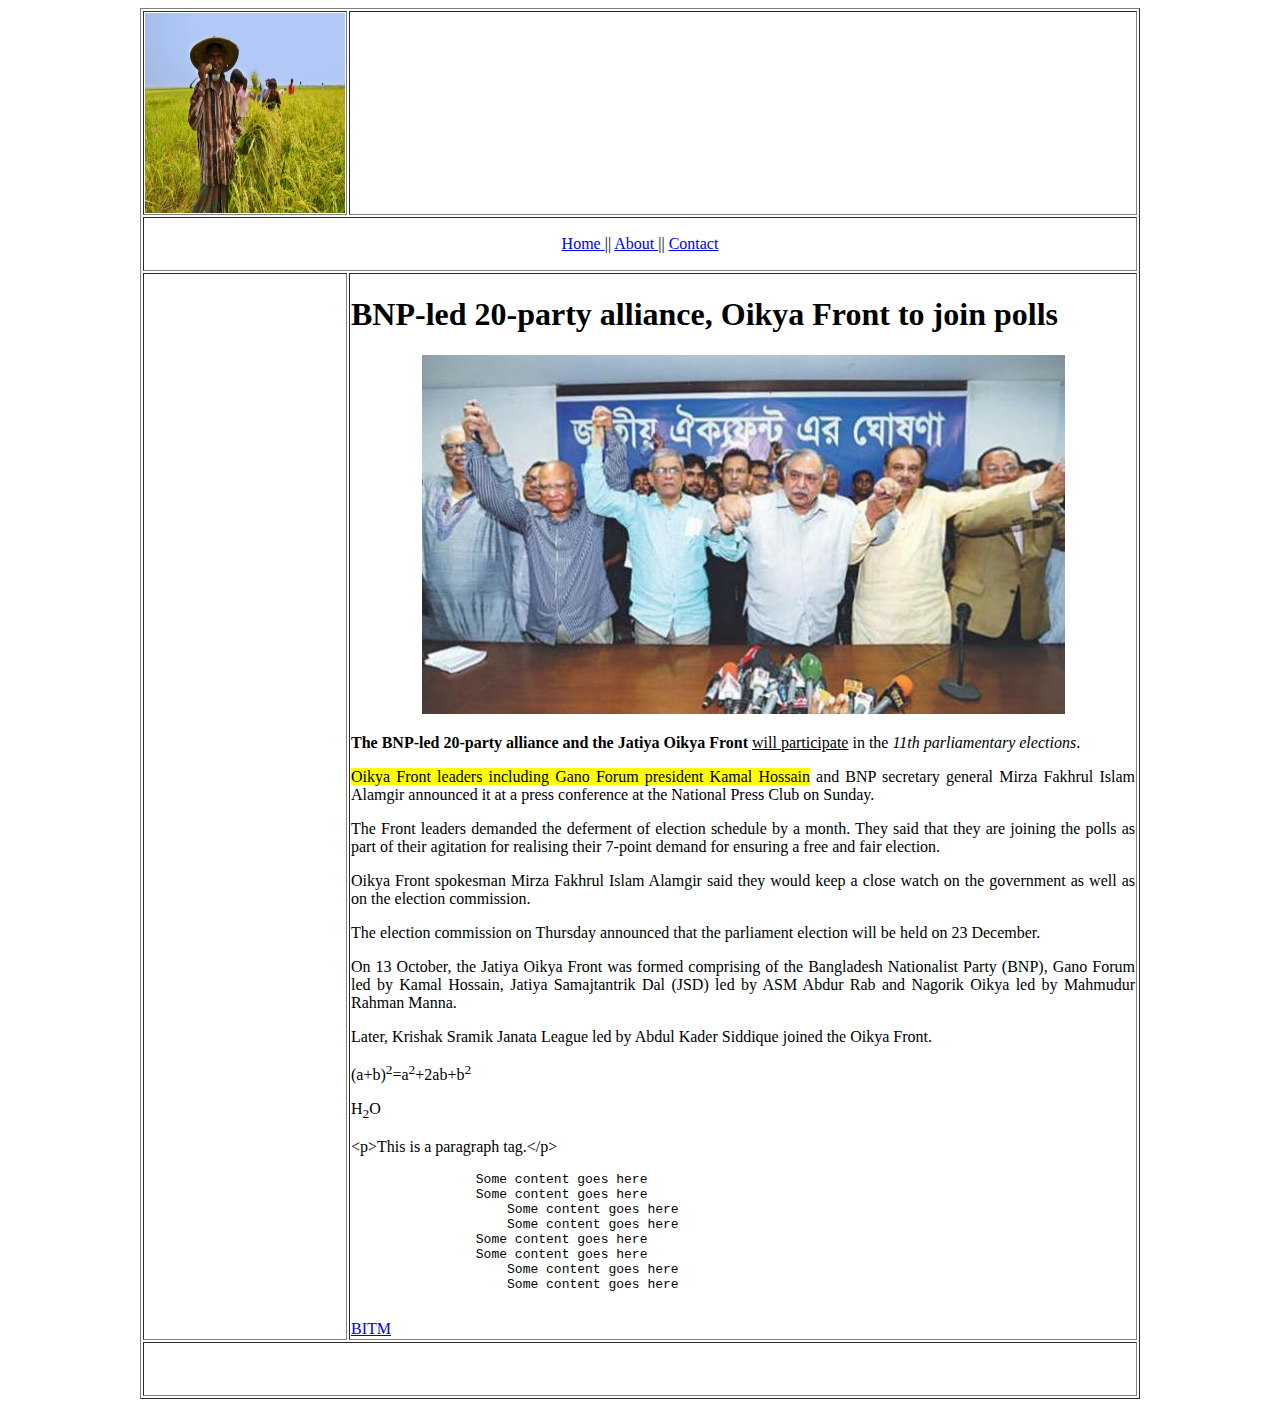
<file: index.html>
<!DOCTYPE html>
<html lang="en">
<head>
    <meta charset="UTF-8">
    <title>Home</title>
</head>
<body>
<table border="1" align="center" width="1000">
    <tr>
        <td height="200" width="200">
            <img src="images/Farmer_of_Bangladesh.jpg" height="200" width="200" align="center" alt=""/>
        </td>
        <td>
        </td>
    </tr>
    <tr>
        <td height="50" colspan="2" align="center">
            <a href="index.html"> Home </a>||
            <a href="about.html"> About </a>||
            <a href="contact.html"> Contact </a>
        </td>
    </tr>
    <tr>
        <td height="600"></td>
        <td valign="top">
            <h1>BNP-led 20-party alliance, Oikya Front to join polls</h1>
            <p align="center"><img src="images/the_Jatiya_Oikya_Front.jpg" height="359" width="643"/></p>
            <p align="justify"><strong>The BNP-led 20-party alliance and the Jatiya Oikya Front</strong> <ins>will participate</ins> in the <em>11th parliamentary elections</em>.</p>
            <p align="justify"><mark>Oikya Front leaders including Gano Forum president Kamal Hossain</mark> and BNP secretary general Mirza Fakhrul Islam Alamgir announced it at a press conference at the National Press Club on Sunday.</p>
            <p align="justify">The Front leaders demanded the deferment of election schedule by a month. They said that they are joining the polls as part of their agitation for realising their 7-point demand for ensuring a free and fair election.</p>
            <p align="justify">Oikya Front spokesman Mirza Fakhrul Islam Alamgir said they would keep a close watch on the government as well as on the election commission.</p>
            <p align="justify">The election commission on Thursday announced that the parliament election will be held on 23 December.</p>
            <p align="justify">On 13 October, the Jatiya Oikya Front was formed comprising of the Bangladesh Nationalist Party (BNP), Gano Forum led by Kamal Hossain, Jatiya Samajtantrik Dal (JSD) led by ASM Abdur Rab and Nagorik Oikya led by Mahmudur Rahman Manna.</p>
            <p align="justify">Later, Krishak Sramik Janata League led by Abdul Kader Siddique joined the Oikya Front.</p>
            <p>(a+b)<sup>2</sup>=a<sup>2</sup>+2ab+b<sup>2</sup></p>
            <p>H<sub>2</sub>O</p>
            <p>&lt;p&gt;This is a paragraph tag.&lt;/p&gt;</p>
            <pre>
                Some content goes here
                Some content goes here
                    Some content goes here
                    Some content goes here
                Some content goes here
                Some content goes here
                    Some content goes here
                    Some content goes here
            </pre>

            <a href="http://www.bitm.org.bd">BITM</a>

        </td>
    </tr>
    <tr>
        <td height="50" colspan="2"></td>
    </tr>
</table>
</body>
</html>
</file>
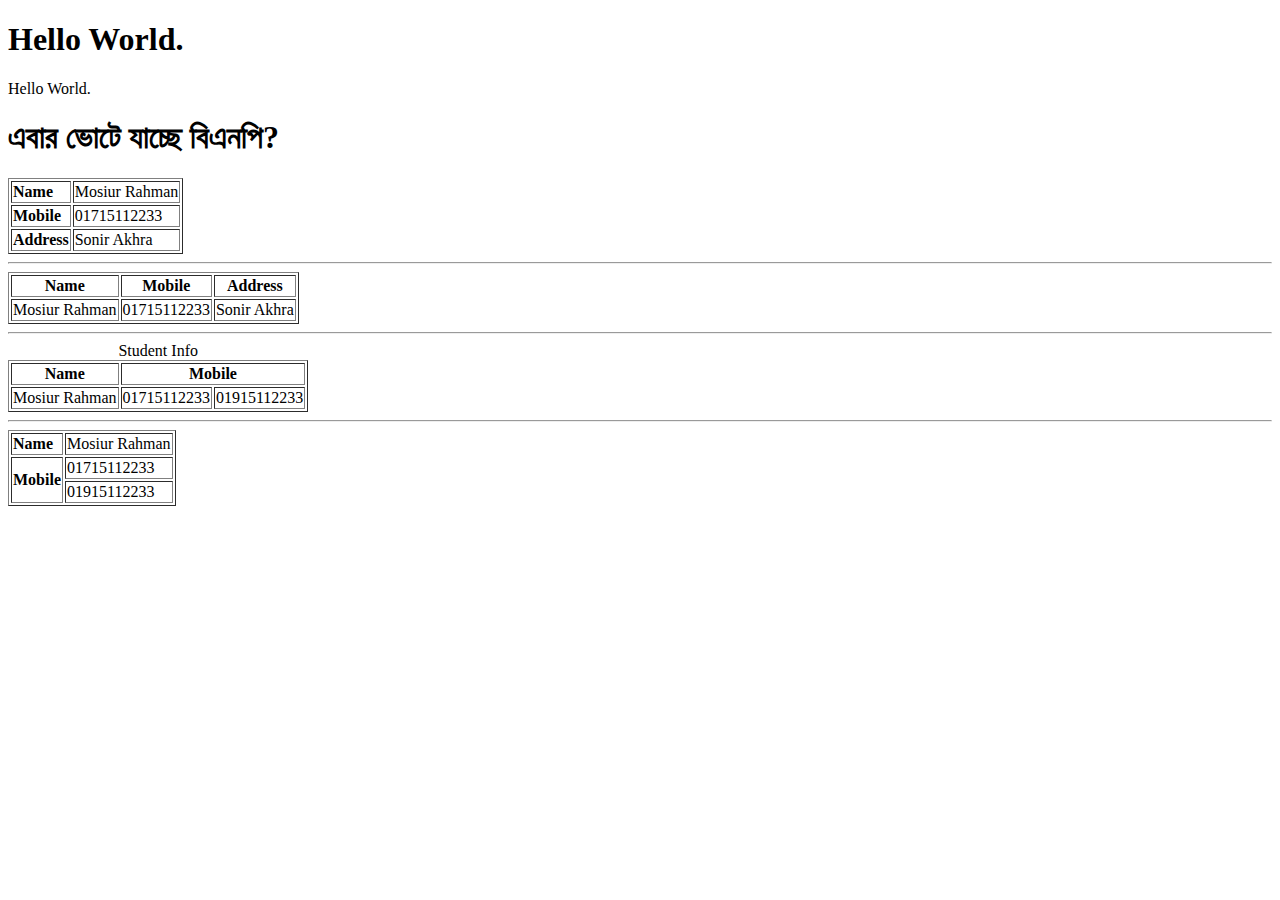
<file: day-2/index.html>
<!DOCTYPE html>

<html lang="en">
    <head>
        <meta charset="UTF-8">
        <title>Home</title>
    </head>
    <body>
        <h1>Hello World.</h1>
        <p1>Hello World.</p1>
        <h1>এবার ভোটে যাচ্ছে বিএনপি?</h1>
        <table border="1">
            <tr>
                <th align="left">Name</th>
                <td>Mosiur Rahman</td>
            </tr>
            <tr>
                <th align="left">Mobile</th>
                <td>01715112233</td>
            </tr>
            <tr>
                <th align="left">Address</th>
                <td>Sonir Akhra</td>
            </tr>
        </table>
        <hr/>
        <table border="1">
            <tr>
                <th>Name</th>
                <th>Mobile</th>
                <th>Address</th>
            </tr>
            <tr>
                <td>Mosiur Rahman</td>
                <td>01715112233</td>
                <td>Sonir Akhra</td>
            </tr>
        </table>
        <hr/>
    <table border="1">
        <caption>Student Info</caption>
        <tr>
            <th>Name</th>
            <th colspan="2">Mobile</th>
        </tr>
        <tr>
            <td>Mosiur Rahman</td>
            <td>01715112233</td>
            <td>01915112233</td>
        </tr>
    </table>
    <hr/>
    <table border="1">
        <tr>
            <th align="left">Name</th>
            <td>Mosiur Rahman</td>
        </tr>
        <tr>
            <th align="left" rowspan="2">Mobile</th>
            <td>01715112233</td>
        </tr>
        <tr>
            <td>01915112233</td>
        </tr>
    </table>
    </body>
</html>
</file>
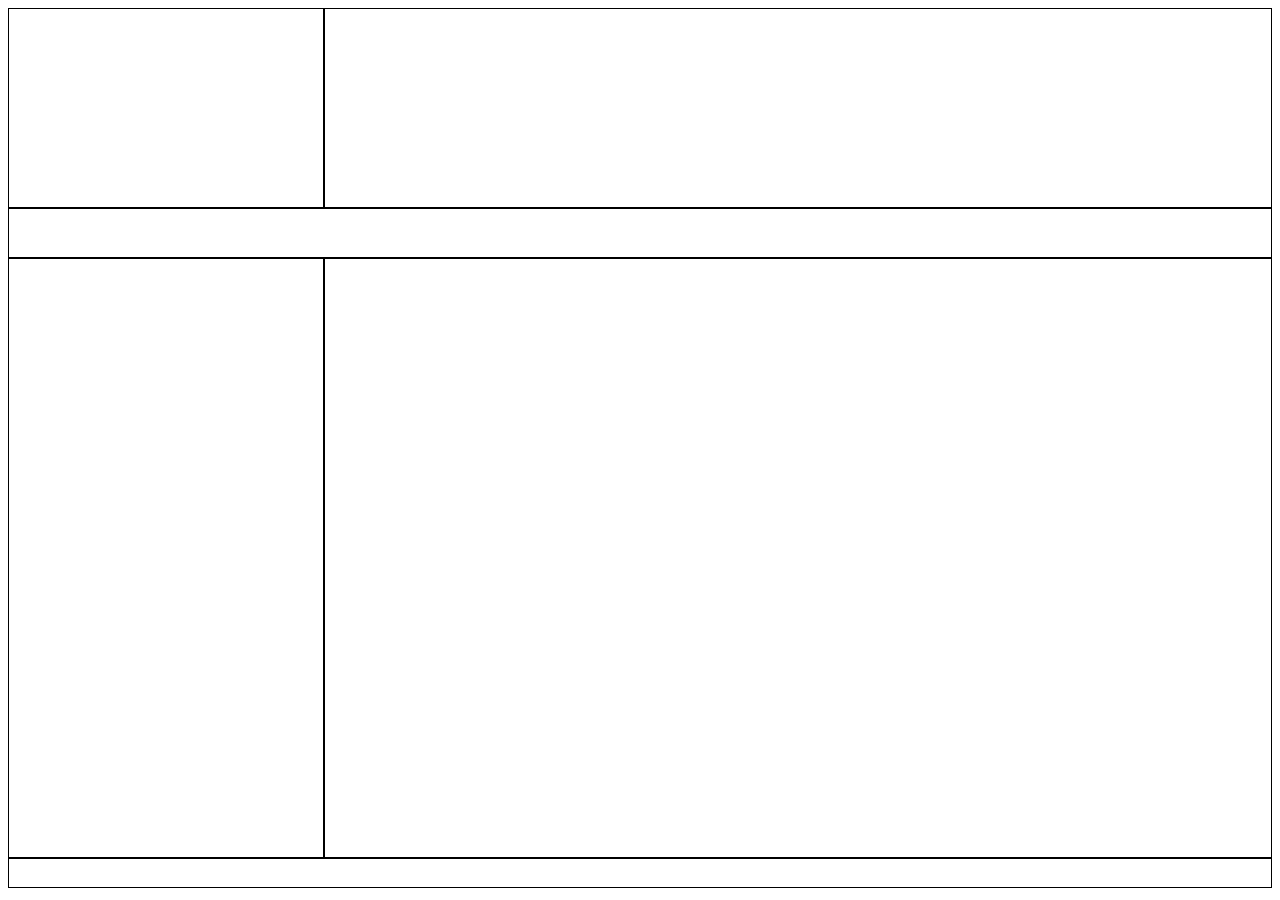
<file: day-4/index.html>
<!DOCTYPE html>
<html lang="en">
    <head>
        <meta charset="UTF-8">
        <title>Home</title>
        <link rel="stylesheet" href="style.css"/>
        <!--<style>-->
            <!--.demo{-->
                <!--font-size: 50px;-->
                <!--color: red;-->
            <!--}-->
        <!--</style>-->
    </head>
    <body>
        <!--<span class="demo">Some content</span>-->
        <!--<span class="demo">Some content</span>-->
        <!--<span style="font-size: 50px; color: blue;">Some content</span>-->
        <!--<div class="box-one">-->
            <!--Some content-->
        <!--</div>-->
        <!--<div class="box-two"></div>-->
        <!--<div class="box-three"></div>-->

        <div class="col-3 header-height"></div>
        <div class="col-9 header-height"></div>

        <div class="col-12 menu-height"></div>

        <div class="col-3 content-height"></div>
        <div class="col-9 content-height"></div>

        <div class="col-12 footer-height"></div>

    </body>
</html>
</file>
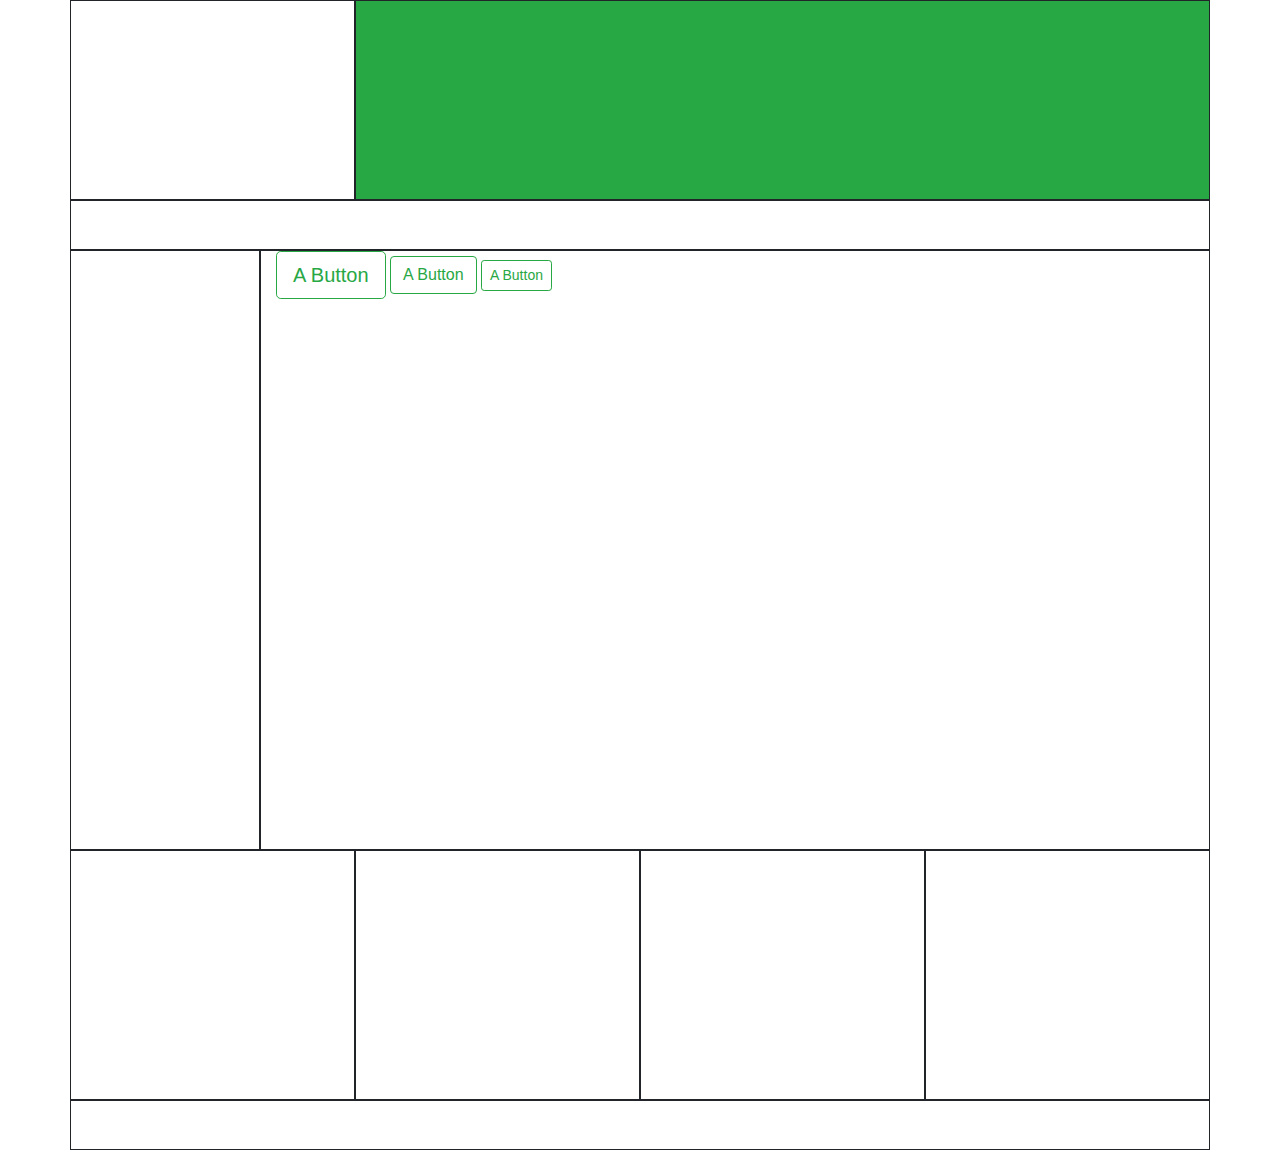
<file: day-6/index.html>
<!DOCTYPE html>
<html lang="en">
    <head>
        <meta charset="UTF-8">
        <title>Home</title>
        <link rel="stylesheet" href="css/bootstrap.css"/>
    </head>
    <body>
        <div class="container">
            <div class="row">
                <div class="col-xl-3 col-lg-3 col-md-3" style="height: 200px; border: 1px solid"></div>
                <div class="col-xl-9 col-lg-9 col-md-9 bg-success" style="height: 200px; border: 1px solid"></div>
            </div>
            <div class="row">
                <div class="col-xl-12" style="height: 50px; border: 1px solid"></div>
            </div>
            <div class="row">
                <div class="col-xl-2 col-lg-2 col-md-3 col-sm-4" style="height: 600px; border: 1px solid"></div>
                <div class="col-xl-10 col-lg-10 col-md-9 col-sm-8" style="height: 600px; border: 1px solid">

                    <!--<h1 class="h1">This is a heading.</h1>-->
                    <!--<h2 class="h2">This is a heading.</h2>-->
                    <!--<h3 class="h3">This is a heading.</h3>-->
                    <!--<h4 class="h4">This is a heading.</h4>-->
                    <!--<h5 class="h5">This is a heading.</h5>-->
                    <!--<h6 class="h6">This is a heading.</h6>-->

                    <!--<p class="text-info text-lowercase">Some content goes here. Some content goes here.</p>-->
                    <!--<p class="text-dark text-uppercase">Some content goes here. Some content goes here.</p>-->
                    <!--<p class="text-primary text-capitalize">Some content goes here. Some content goes here.</p>-->
                    <!--<p class="text-success text-center">Some content goes here. Some content goes here.</p>-->
                    <!--<p class="text-warning text-right">Some content goes here. Some content goes here.</p>-->
                    <!--<p class="text-danger text-left">Some content goes here. Some content goes here.</p>-->
                    <!--<p class="text-secondary">Some content goes here. Some content goes here.</p>-->
                    <!--<p class="text-muted">Some content goes here. Some content goes here.</p>-->

                    <!--<p class="bg-danger">Some content goes here. Some content goes here.</p>-->
                    <!--<p class="bg-success">Some content goes here. Some content goes here.</p>-->
                    <!--<p class="bg-warning">Some content goes here. Some content goes here.</p>-->
                    <!--<p class="bg-secondary">Some content goes here. Some content goes here.</p>-->
                    <!--<p class="bg-primary">Some content goes here. Some content goes here.</p>-->
                    <!--<p class="bg-dark">Some content goes here. Some content goes here.</p>-->
                    <!--<p class="bg-info">Some content goes here. Some content goes here.</p>-->
                    <!--<p class="bg-light">Some content goes here. Some content goes here.</p>-->

                    <!--<blockquote class="blockquote">-->
                        <!--<p>-->
                            <!--Some content goes here about something.-->
                            <!--Some content goes here about something.-->
                            <!--Some content goes here about something.-->
                            <!--Some content goes here about something.-->
                        <!--</p>-->
                        <!--<footer class="blockquote-footer">By Uttam Kumar</footer>-->
                    <!--</blockquote>-->

                    <!--<a href="" class="btn">A Button</a>-->
                    <!--<input type="button" class="btn btn-info" value="A Button">-->
                    <!--<input type="submit" class="btn btn-primary" value="A Button">-->
                    <!--<input type="reset" class="btn btn-success" value="A Button">-->
                    <!--<button type="button" class="btn btn-warning">A Button</button>-->
                    <!--<button type="submit" class="btn btn-dark">A Button</button>-->
                    <!--<button type="reset" class="btn btn-danger">A Button</button>-->
                    <!--<button type="reset" class="btn btn-light">A Button</button>-->
                    <!--<button type="reset" class="btn btn-link">A Button</button>-->

                    <!--<a href="#" class="btn btn-outline-info">A Button</a>-->
                    <!--<button type="reset" class="btn btn-outline-primary">A Button</button>-->
                    <!--<button type="reset" class="btn btn-outline-success">A Button</button>-->
                    <!--<button type="reset" class="btn btn-outline-warning">A Button</button>-->
                    <!--<button type="reset" class="btn btn-outline-dark">A Button</button>-->
                    <!--<button type="reset" class="btn btn-outline-danger">A Button</button>-->
                    <!--<button type="reset" class="btn btn-outline-secondary">A Button</button>-->
                    <!--<button type="reset" class="btn btn-outline-light">A Button</button>-->

                    <button type="reset" class="btn btn-outline-success btn-lg">A Button</button>
                    <button type="reset" class="btn btn-outline-success">A Button</button>
                    <button type="reset" class="btn btn-outline-success btn-sm">A Button</button>

                </div>
            </div>
            <div class="row">
                <div class="col-xl-3 col-lg-3 col-md-6 col-sm-6" style="height: 250px; border: 1px solid"></div>
                <div class="col-xl-3 col-lg-3 col-md-6 col-sm-6" style="height: 250px; border: 1px solid"></div>
                <div class="col-xl-3 col-lg-3 col-md-6 col-sm-6" style="height: 250px; border: 1px solid"></div>
                <div class="col-xl-3 col-lg-3 col-md-6 col-sm-6" style="height: 250px; border: 1px solid"></div>
            </div>
            <div class="row">
                <div class="col-xl-12" style="height: 50px; border: 1px solid"></div>
            </div>
        </div>

        <script src="js/bootstrap.js"></script>
    </body>
</html>
</file>
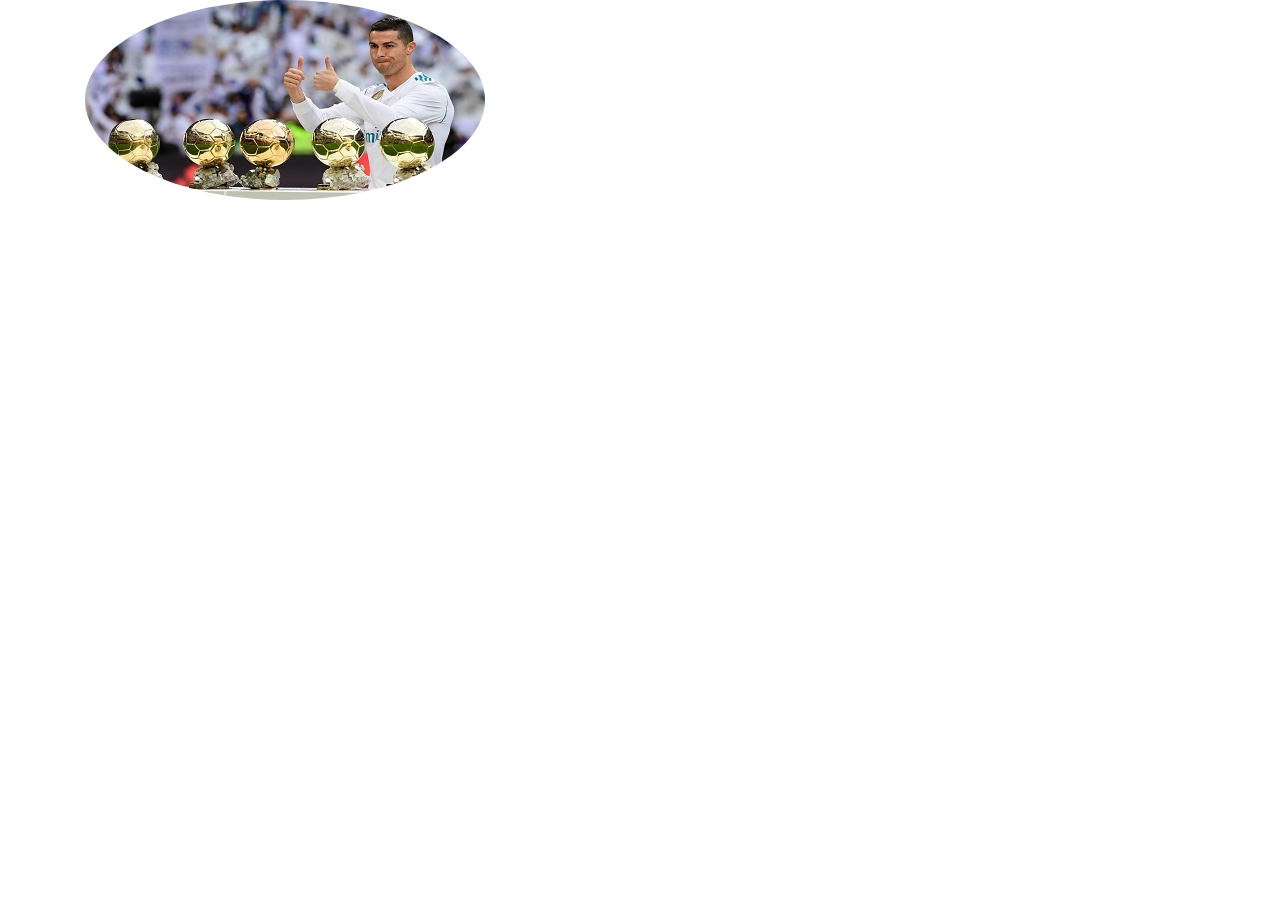
<file: day-7/index.html>
<!DOCTYPE html>
<html lang="en" xmlns="http://www.w3.org/1999/html">
    <head>
        <meta charset="UTF-8">
        <title>Home</title>
        <link rel="stylesheet" href="css/bootstrap.css">
        <link rel="stylesheet" href="css/style.css">
    </head>
    <body>

        <!--<div class="container">-->
            <!--<div class="row">-->
                <!--<div class="col-sm-4">-->
                    <!--<hr/>-->
                    <!--<form action="demo.html" method="post">-->
                        <!--<div class="form-group">-->
                        <!--<label for="firstName">First Name</label>-->
                        <!--<input type="text" value="BASIS" name="first_name" id="firstName" class="form-control">-->
                        <!--</div>-->

                        <!--<div class="form-group">-->
                            <!--<label for="lastName">Last Name</label>-->
                            <!--<input type="text" name="last_name" id="lastName" class="form-control">-->
                        <!--</div>-->

                        <!--<div class="form-group">-->
                            <!--<label>Email Address</label>-->
                            <!--<input type="email" name="email_address" class="form-control">-->
                        <!--</div>-->

                        <!--<div class="form-group">-->
                            <!--<label>Password</label>-->
                            <!--<input type="password" name="password" class="form-control">-->
                        <!--</div>-->

                        <!--<div class="form-group">-->
                            <!--<label>Phone Number</label>-->
                            <!--<input type="number" name="phone_number" class="form-control">-->
                        <!--</div>-->

                        <!--<div class="form-group">-->
                            <!--<label>Date of Birth</label>-->
                            <!--<input type="date" name="date_of_birth" class="form-control">-->
                        <!--</div>-->

                        <!--<div class="form-group">-->
                            <!--<label> <input type="radio" name="gender" value="Male"> Male</label>-->
                            <!--<label> <input type="radio" name="gender" value="Female"> Female</label>-->
                        <!--</div>-->

                        <!--<div class="form-group">-->
                            <!--<label>Address</label>-->
                            <!--<textarea name="address" class="form-control" rows="5"></textarea>-->
                        <!--</div>-->

                        <!--<div class="form-group">-->
                            <!--<label>District Name</label>-->
                            <!--<select name="district_name" class="form-control">-->
                                <!--<option>-&#45;&#45;Select District Name-&#45;&#45;</option>-->
                                <!--<option value="dhaka">Dhaka</option>-->
                                <!--<option value="rajshahi">Rajshahi</option>-->
                                <!--<option value="pabna">Pabna</option>-->
                            <!--</select>-->
                        <!--</div>-->

                        <!--<div class="form-group">-->
                            <!--<label>Image</label>-->
                            <!--<input type="file" name="image" accept="image/*"/>-->
                        <!--</div>-->

                        <!--<div class="form-check">-->
                            <!--<label class="form-check-label">-->
                                <!--<input type="checkbox" name="agree" value="agree" class="form-check-input"/> I agree with all terms & conditions-->
                            <!--</label>-->
                        <!--</div>-->

                        <!--<div class="form-group">-->
                            <!--<input type="submit" name="btn" value="submit" class="btn btn-success btn-block"/>-->
                        <!--</div>-->
                    <!--</form>-->
                <!--</div>-->
                <!--<div class="col-sm-8">-->
                    <!--<hr/>-->

                        <!--<div class="form-group row">-->
                            <!--<label class="col-form-label col-sm-3">First Name</label>-->
                            <!--<div class="col-sm-9">-->
                                <!--<input type="text" name="first_name" class="form-control"/>-->
                            <!--</div>-->
                        <!--</div>-->

                        <!--<div class="form-group row">-->
                            <!--<label class="col-form-label col-sm-3">Last Name</label>-->
                            <!--<div class="col-sm-9">-->
                                <!--<input type="text" name="last_name" class="form-control"/>-->
                            <!--</div>-->
                        <!--</div>-->

                        <!--<div class="form-group row">-->
                            <!--<label class="col-form-label col-sm-3">Email Address</label>-->
                            <!--<div class="col-sm-9">-->
                                <!--<input type="email" name="email_address" class="form-control"/>-->
                            <!--</div>-->
                        <!--</div>-->

                        <!--<div class="form-group row">-->
                            <!--<label class="col-form-label col-sm-3">Password</label>-->
                            <!--<div class="col-sm-9">-->
                                <!--<input type="password" name="password" class="form-control"/>-->
                            <!--</div>-->
                        <!--</div>-->

                        <!--<div class="form-group row">-->
                            <!--<label class="col-form-label col-sm-3">Phone Number</label>-->
                            <!--<div class="col-sm-9">-->
                                <!--<input type="number" name="phone_number" class="form-control"/>-->
                            <!--</div>-->
                        <!--</div>-->

                        <!--<div class="form-group row">-->
                            <!--<label class="col-form-label col-sm-3">Date of Birth</label>-->
                            <!--<div class="col-sm-9">-->
                                <!--<input type="date" name="date_of_birth" class="form-control"/>-->
                            <!--</div>-->
                        <!--</div>-->

                        <!--<div class="form-group row">-->
                            <!--<label class="col-form-label col-sm-3">Gender</label>-->
                            <!--<div class="col-sm-9">-->
                                <!--<label><input type="radio" name="gender" value="male"/>Male</label>-->
                                <!--<label><input type="radio" name="gender" value="female"/>Female</label>-->
                            <!--</div>-->
                        <!--</div>-->

                        <!--<div class="form-group row">-->
                            <!--<label class="col-form-label col-sm-3">Address</label>-->
                            <!--<div class="col-sm-9">-->
                                <!--<textarea name="address" class="form-control"></textarea>-->
                            <!--</div>-->
                        <!--</div>-->

                        <!--<div class="form-group row">-->
                            <!--<label class="col-form-label col-sm-3">District Name</label>-->
                            <!--<div class="col-sm-9">-->
                                <!--<select name="district_name" class="form-control">-->
                                    <!--<option>-&#45;&#45;Select District Name-&#45;&#45;</option>-->
                                    <!--<option value="dhaka">Dhaka</option>-->
                                    <!--<option value="rajshahi">Rajshahi</option>-->
                                    <!--<option value="pabna">Pabna</option>-->
                                <!--</select>-->
                            <!--</div>-->
                        <!--</div>-->

                        <!--<div class="form-group row">-->
                            <!--<label class="col-form-label col-sm-3">Image</label>-->
                            <!--<div class="col-sm-9">-->
                                <!--<input type="file" name="image" accept="image/*"/>-->
                            <!--</div>-->
                        <!--</div>-->

                        <!--<div class="form-group row">-->
                            <!--<label class="col-form-label col-sm-3"></label>-->
                            <!--<div class="col-sm-9">-->
                                <!--<label class="form-check-label">-->
                                    <!--<input type="checkbox" name="agree" class="form-check-input"/> I agree with all terms & conditions.-->
                                <!--</label>-->
                            <!--</div>-->
                        <!--</div>-->

                        <!--<div class="form-group">-->
                            <!--<div class="col-sm-12">-->
                                    <!--<input type="submit" name="btn" class="btn btn-primary btn-block" value="submit"/>-->
                            <!--</div>-->
                        <!--</div>-->

                <!--</div>-->
            <!--</div>-->
        <!--</div>-->

        <!--<div class="container">-->
            <!--<div class="row">-->
                <!--<div class="col-sm-12">-->
                    <!--<table class="table table-bordered table-hover table-responsive">-->
                        <!--<thead class="table-info">-->
                            <!--<tr>-->
                                <!--<th>Full Name</th>-->
                                <!--<th>Email Address</th>-->
                                <!--<th>Phone Number</th>-->
                                <!--<th>Address</th>-->
                                <!--<th>City</th>-->
                                <!--<th>Country</th>-->
                            <!--</tr>-->
                        <!--</thead>-->
                        <!--<tbody>-->
                            <!--<tr>-->
                                <!--<td>Robin Hood Pandey</td>-->
                                <!--<td>pandey@gmail.com</td>-->
                                <!--<td>01715121514</td>-->
                                <!--<td>Sonir Akhra</td>-->
                                <!--<td>Dhaka</td>-->
                                <!--<td>Bangladesh</td>-->
                            <!--</tr>-->
                            <!--<tr>-->
                                <!--<td>Robin Hood Pandey</td>-->
                                <!--<td>pandey@gmail.com</td>-->
                                <!--<td>01715121514</td>-->
                                <!--<td>Sonir Akhra</td>-->
                                <!--<td>Dhaka</td>-->
                                <!--<td>Bangladesh</td>-->
                            <!--</tr>-->
                            <!--<tr>-->
                                <!--<td>Robin Hood Pandey</td>-->
                                <!--<td class="table-primary">pandey@gmail.com</td>-->
                                <!--<td>01715121514</td>-->
                                <!--<td>Sonir Akhra</td>-->
                                <!--<td>Dhaka</td>-->
                                <!--<td>Bangladesh</td>-->
                            <!--</tr>-->
                            <!--<tr>-->
                                <!--<td>Robin Hood Pandey</td>-->
                                <!--<td>pandey@gmail.com</td>-->
                                <!--<td>01715121514</td>-->
                                <!--<td>Sonir Akhra</td>-->
                                <!--<td>Dhaka</td>-->
                                <!--<td>Bangladesh</td>-->
                            <!--</tr>-->
                            <!--<tr>-->
                                <!--<td>Robin Hood Pandey</td>-->
                                <!--<td>pandey@gmail.com</td>-->
                                <!--<td>01715121514</td>-->
                                <!--<td>Sonir Akhra</td>-->
                                <!--<td>Dhaka</td>-->
                                <!--<td>Bangladesh</td>-->
                            <!--</tr>-->
                        <!--</tbody>-->
                    <!--</table>-->
                <!--</div>-->
            <!--</div>-->
        <!--</div>-->

        <div class="container">
            <div class="row">
                <div class="col-sm-12">
                    <img src="images/cristiano_ronaldo.jpg" class="rounded-circle" alt=""/>
                </div>
            </div>
        </div>

        <script src="js/bootstrap.js"></script>
    </body>
</html>
</file>
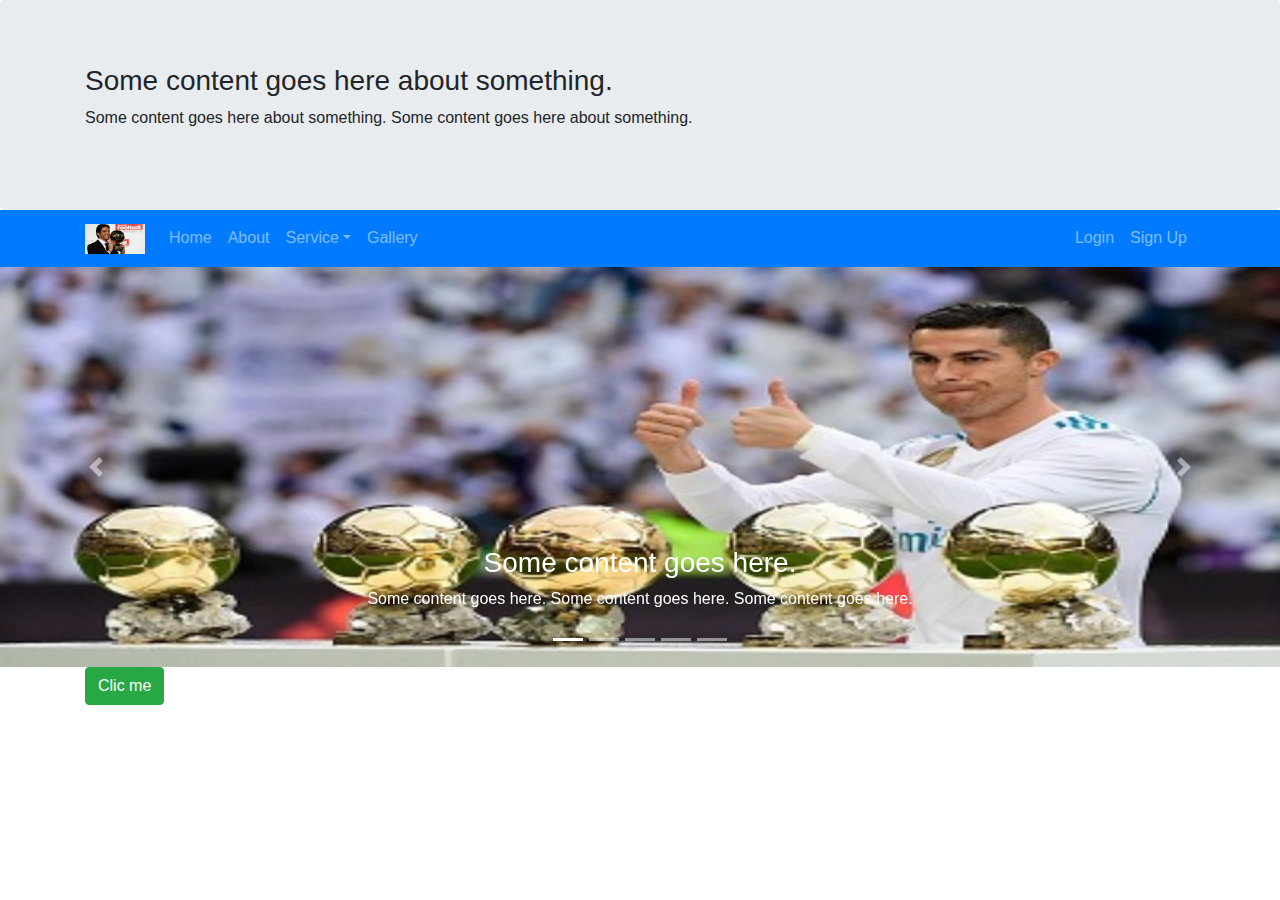
<file: day-8/index.html>
<!DOCTYPE html>
<html lang="en">
    <head>
        <meta charset="UTF-8">
        <title>Home</title>
        <link rel="stylesheet" href="css/bootstrap.css">
        <link rel="stylesheet" href="css/style.css">
    </head>
    <body>
        <div class="jumbotron mb-0">
            <div class="container">
                <h3>Some content goes here about something.</h3>
                <p>Some content goes here about something. Some content goes here about something.</p>
            </div>
        </div>
        <nav class="navbar navbar-expand-sm bg-primary navbar-dark sticky-top">
            <div class="container">
                <a href="" class="navbar-brand">
                    <img src="images/kaka.jpg" alt="" style="height: 30px;"/>
                </a>
                <button type="button" class="navbar-toggler" data-target="#mainMenu" data-toggle="collapse">
                    <span class="navbar-toggler-icon"></span>
                </button>
                <div class="collapse navbar-collapse" id="mainMenu">
                    <ul class="navbar-nav mr-auto">
                        <li><a href="" class="nav-link">Home</a></li>
                        <li><a href="" class="nav-link">About</a></li>
                        <li class="dropdown"><a href="" class="nav-link dropdown-toggle" data-toggle="dropdown">Service</a>
                            <ul class="dropdown-menu bg-primary">
                                <li><a href="" class="nav-link">Service One</a></li>
                                <li><a href="" class="nav-link">Service Two</a></li>
                                <li><a href="" class="nav-link">Service Three</a></li>
                            </ul>
                        </li>
                        <li><a href="" class="nav-link">Gallery</a></li>
                    </ul>
                    <ul class="navbar-nav">
                        <li><a href="" class="nav-link">Login</a></li>
                        <li><a href="" class="nav-link">Sign Up</a></li>
                    </ul>
                </div>
            </div>
        </nav>
        <div id="mainSlider" class="carousel slide" data-ride="carousel" data-interval="1000">
            <ol class="carousel-indicators">
                <li data-target="#mainSlider" data-slide-to="0" class="active"></li>
                <li data-target="#mainSlider" data-slide-to="1"></li>
                <li data-target="#mainSlider" data-slide-to="2"></li>
                <li data-target="#mainSlider" data-slide-to="3"></li>
                <li data-target="#mainSlider" data-slide-to="4"></li>
            </ol>
            <div class="carousel-inner">
                <div class="carousel-item active">
                    <img src="images/cristiano_ronaldo.jpg" class="w-100" height="400" alt=""/>
                    <div class="carousel-caption">
                        <h3>Some content goes here.</h3>
                        <p>Some content goes here. Some content goes here. Some content goes here.</p>
                    </div>
                </div>
                <div class="carousel-item">
                    <img src="images/kaka.jpg" class="w-100" height="400" alt=""/>
                    <div class="carousel-caption">
                        <h3>Some content goes here.</h3>
                        <p>Some content goes here. Some content goes here. Some content goes here.</p>
                    </div>
                </div>
                <div class="carousel-item">
                    <img src="images/messi.jpg" class="w-100" height="400" alt=""/>
                    <div class="carousel-caption">
                        <h3>Some content goes here.</h3>
                        <p>Some content goes here. Some content goes here. Some content goes here.</p>
                    </div>
                </div>
                <div class="carousel-item">
                    <img src="images/ronaldinho.jpg" class="w-100" height="400" alt=""/>
                    <div class="carousel-caption">
                        <h3>Some content goes here.</h3>
                        <p>Some content goes here. Some content goes here. Some content goes here.</p>
                    </div>
                </div>
                <div class="carousel-item">
                    <img src="images/ronaldo.jpg" class="w-100" height="400" alt=""/>
                    <div class="carousel-caption">
                        <h3>Some content goes here.</h3>
                        <p>Some content goes here. Some content goes here. Some content goes here.</p>
                    </div>
                </div>
            </div>
            <a href="#mainSlider" class="carousel-control-prev" data-slide="prev">
                <span class="carousel-control-prev-icon"></span>
            </a>
            <a href="#mainSlider" class="carousel-control-next" data-slide="next">
                <span class="carousel-control-next-icon"></span>
            </a>
        </div>
        <div class="container">
            <div class="row">
                <div class="col-sm-12">
                    <button type="button" data-toggle="modal" data-target="#modal" class="btn btn-success">Clic me</button>
                    <div class="modal fade" id="modal">
                        <div class="modal-dialog">
                            <div class="modal-content">
                                <div class="modal-header">
                                    <h3>Modal Header</h3>
                                    <button type="button" class="close" data-dismiss="modal">&cross;</button>
                                </div>
                                <div class="modal-body">
                                    <h2>Modal Body</h2>
                                </div>
                                <div class="modal-footer">
                                    <h4>Modal Footer</h4>
                                </div>
                            </div>
                        </div>
                    </div>
                </div>
            </div>
        </div>

        <script src="js/jquery-3.3.1.js"></script>
        <script src="js/popper.min.js"></script>
        <script src="js/bootstrap.js"></script>
    </body>
</html>
</file>
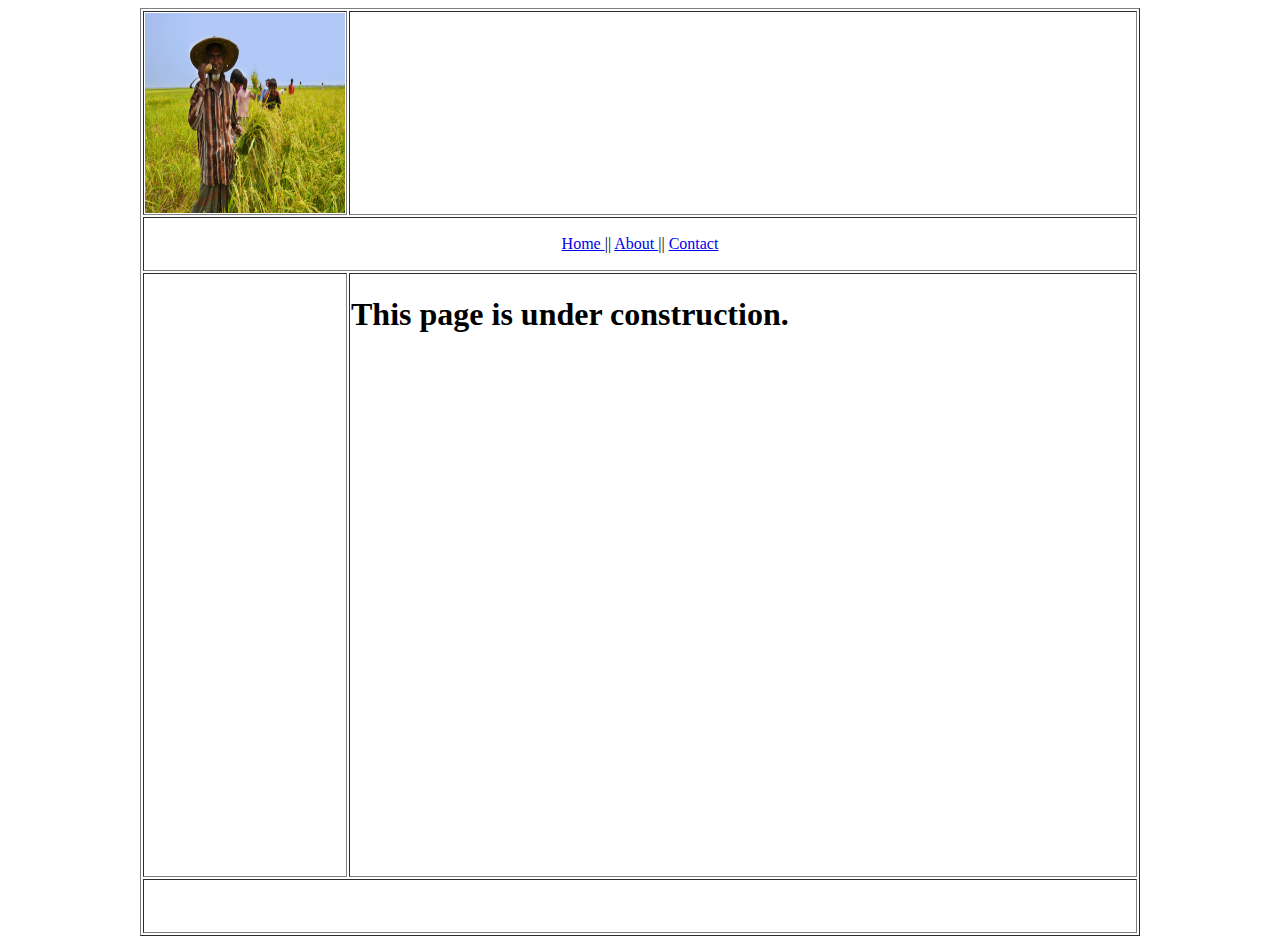
<file: about.html>
<!DOCTYPE html>
<html lang="en">
<head>
    <meta charset="UTF-8">
    <title>About</title>
</head>
<body>
<table border="1" align="center" width="1000">
    <tr>
        <td height="200" width="200">
            <img src="images/Farmer_of_Bangladesh.jpg" height="200" width="200" align="center" alt=""/>
        </td>
        <td>
        </td>
    </tr>
    <tr>
        <td height="50" colspan="2" align="center">
            <a href="index.html"> Home </a>||
            <a href="about.html"> About </a>||
            <a href="contact.html"> Contact </a>
        </td>
    </tr>
    <tr>
        <td height="600"></td>
        <td valign="top">
            <h1>This page is under construction.</h1>
        </td>
    </tr>
    <tr>
        <td height="50" colspan="2"></td>
    </tr>
</table>
</body>
</html>
</file>
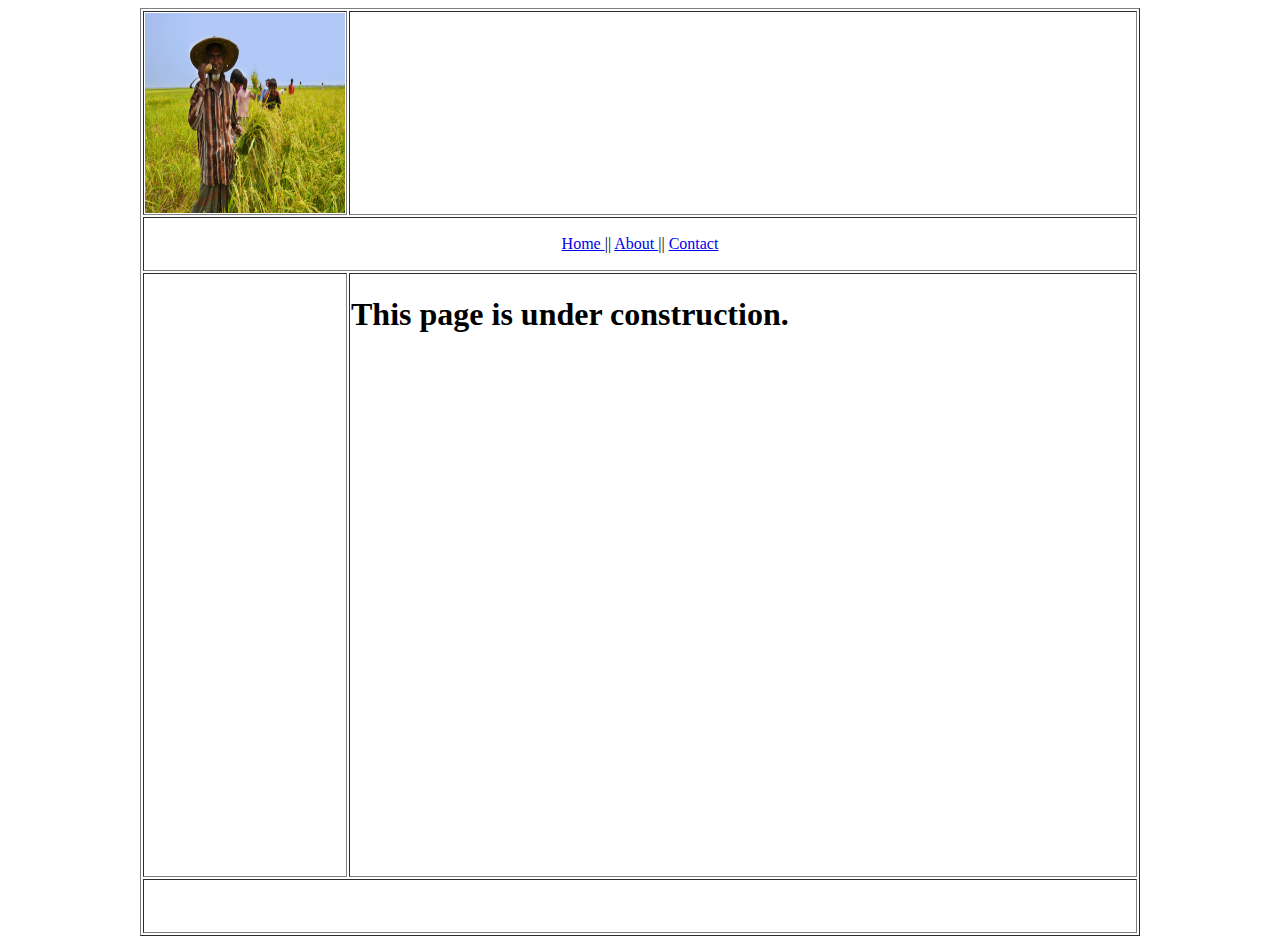
<file: contact.html>
<!DOCTYPE html>
<html lang="en">
<head>
    <meta charset="UTF-8">
    <title>Contact</title>
</head>
<body>
<table border="1" align="center" width="1000">
    <tr>
        <td height="200" width="200">
            <img src="images/Farmer_of_Bangladesh.jpg" height="200" width="200" align="center" alt=""/>
        </td>
        <td>
        </td>
    </tr>
    <tr>
        <td height="50" colspan="2" align="center">
            <a href="index.html"> Home </a>||
            <a href="about.html"> About </a>||
            <a href="contact.html"> Contact </a>
        </td>
    </tr>
    <tr>
        <td height="600"></td>
        <td valign="top">
            <h1>This page is under construction.</h1>
        </td>
    </tr>
    <tr>
        <td height="50" colspan="2"></td>
    </tr>
</table>
</body>
</html>
</file>
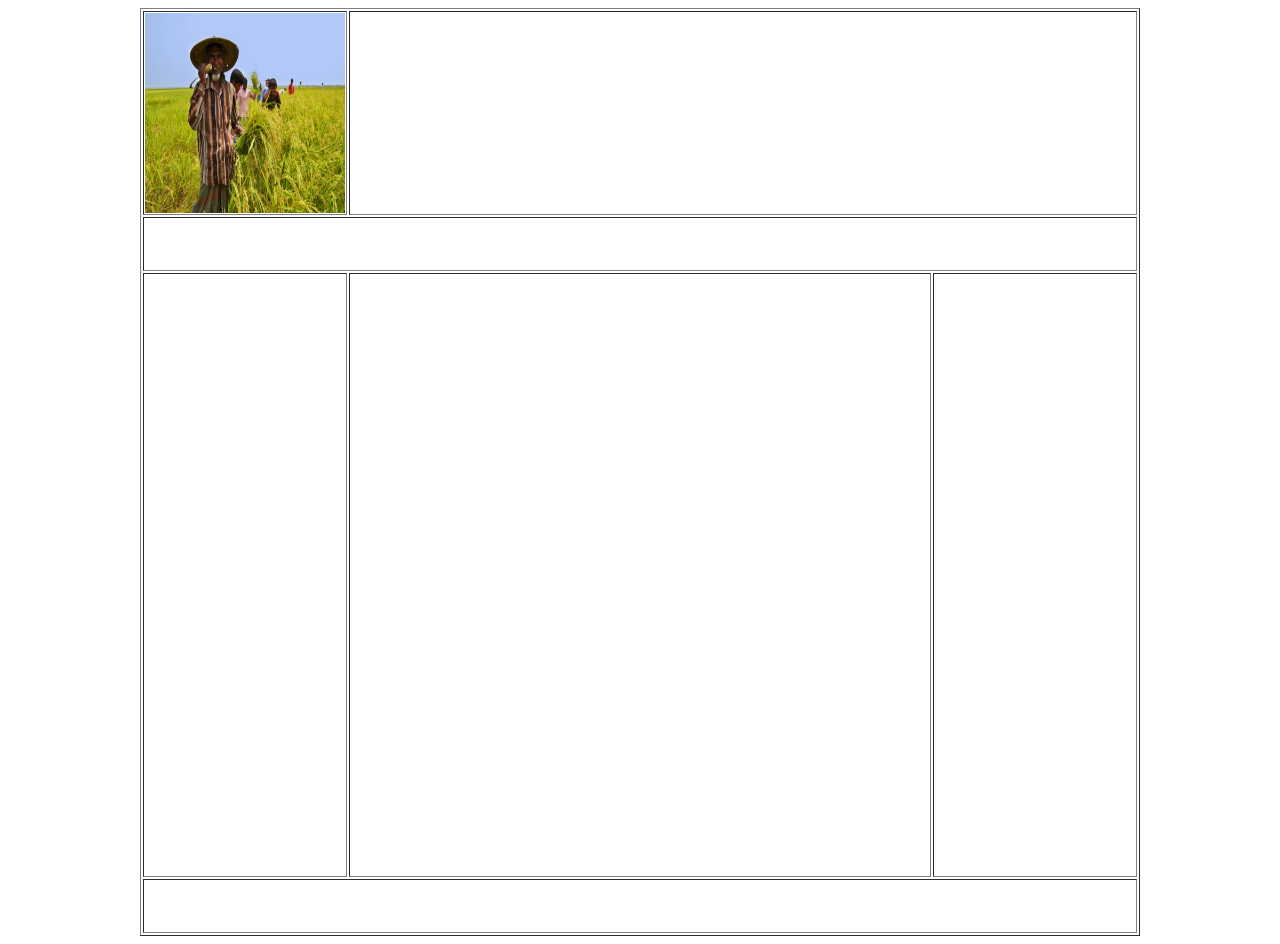
<file: day-2/table-layout.html>
<!DOCTYPE html>
<html lang="en">
    <head>
        <meta charset="UTF-8">
        <title>Home</title>
    </head>
    <body>
        <table border="1" width="1000" align="center">
            <tr>
                <td height="200" width="200">
                    <img src="images/Farmer_of_Bangladesh.jpg" alt="Bangladesh" height="200" width="200" align="center"/>
                </td>
                <td colspan="2"></td>
            </tr>
            <tr>
                <td height="50" colspan="3"></td>
            </tr>
            <tr>
                <td height="600"></td>
                <td></td>
                <td width="200"></td>
            </tr>
            <tr>
                <td height="50" colspan="3"></td>
            </tr>
        </table>
    </body>
</html>
</file>
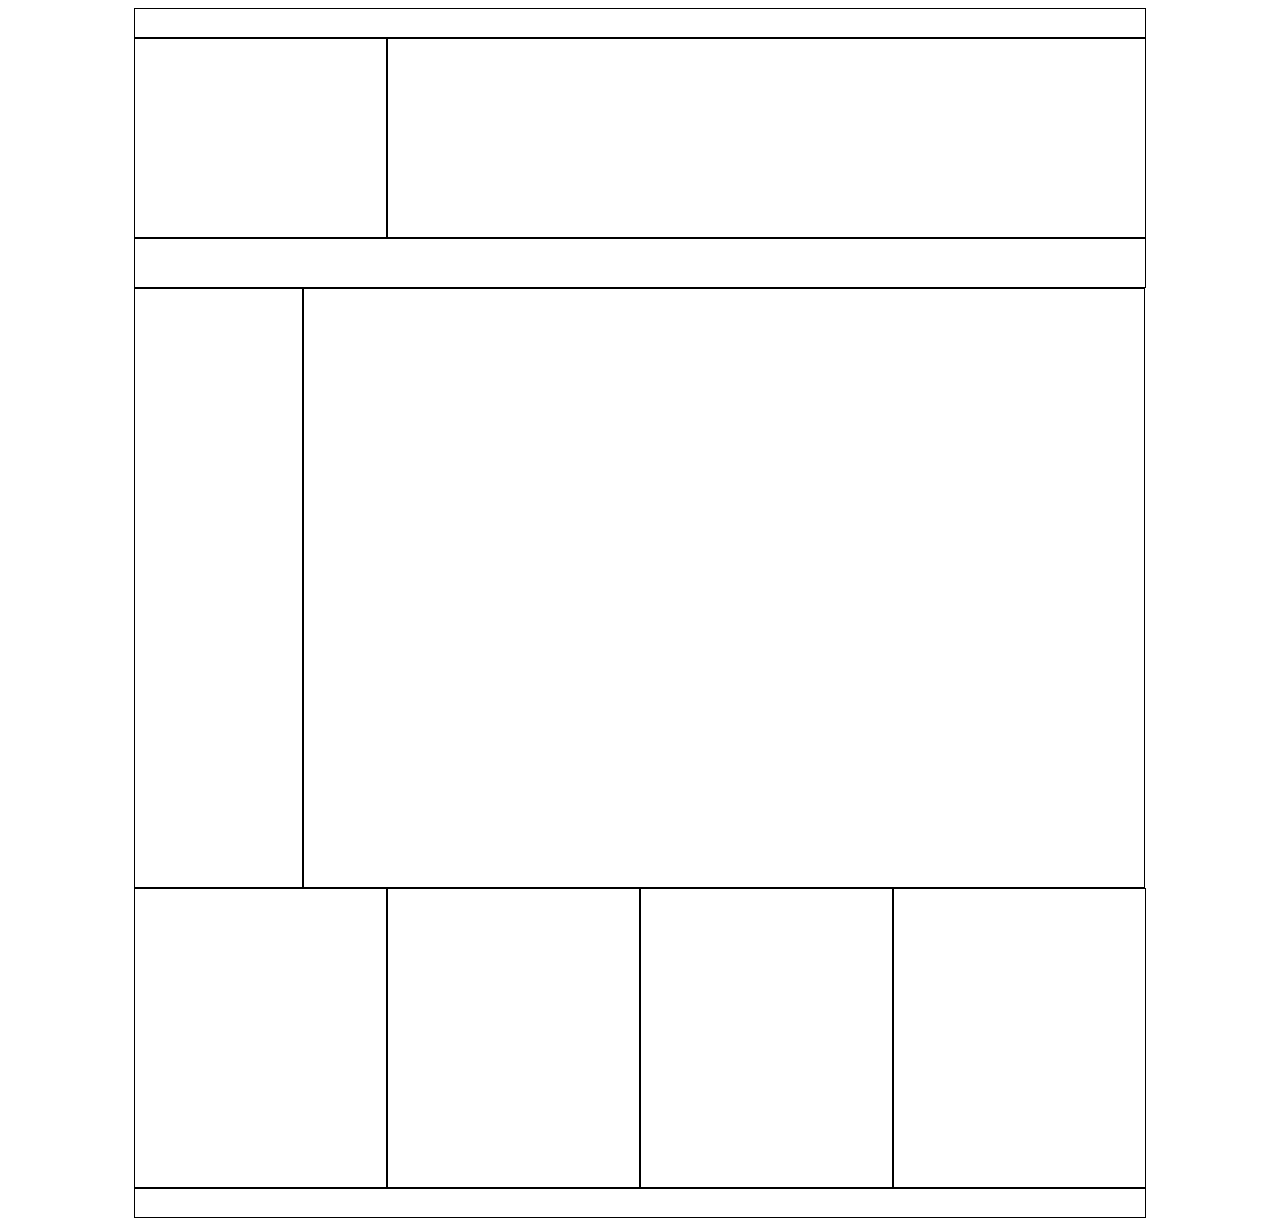
<file: day-4/layout-two.html>
<!DOCTYPE html>
<html lang="en">
    <head>
        <meta charset="UTF-8">
        <title>Home</title>
        <link rel="stylesheet" href="style.css">
    </head>
    <body>
        <div class="wrapper">
            <div class="row">
                <div class="col-12 header-top-height"></div>
            </div>
            <div class="row">
                <div class="col-3 header-height"></div>
                <div class="col-9 header-height"></div>
            </div>
            <div class="row">
                <div class="col-12 menu-height"></div>
            </div>
            <div class="row">
                <div class="col-2 content-height"></div>
                <div class="col-10 content-height"></div>
            </div>
            <div class="row">
                <div class="col-3 big-footer-height"></div>
                <div class="col-3 big-footer-height"></div>
                <div class="col-3 big-footer-height"></div>
                <div class="col-3 big-footer-height"></div>
            </div>
            <div class="row">
                <div class="col-12 footer-height"></div>
            </div>
        </div>
    </body>
</html>
</file>
<file: day-4/style.css>
.demo{
    font-size: 60px;
    color: yellow;
}

.box-one{
    height: 300px;
    width: 910px;
    background-color: red;
    float: left;
    margin: 10px 20px 30px 40px;
    box-sizing: border-box;
    padding-top: 130px;
    padding-left: 150px;
    /*border: 100px solid;*/
}

.box-two{
    height: 300px;
    width: 910px;
    background-color: green;
    float: left;
}

.box-three{
    height: 300px;
    width: 1910px;
    background-color: orange;
    float: left;
}












.col-1{width: 8.33%}
.col-2{width: 16.66%}
.col-3{width: 25%}
.col-4{width: 33.33%}
.col-5{width: 41.66%}
.col-6{width: 50%}
.col-7{width: 58.33%}
.col-8{width: 66.66%}
.col-9{width: 75%}
.col-10{width: 83.33%}
.col-11{width: 91.66%}
.col-12{width: 100%}

[class*='col-'] {
    float: left;
    box-sizing: border-box;
    border: 1px solid;
}

.row:after{
    content: ' ';
    clear: both;
    display: block;
}

.wrapper{
    width: 80%;
    height: auto;
    margin: 0 auto;
}

.header-top-height {height: 30px;}
.header-height {height: 200px;}
.menu-height {height: 50px;}
.content-height {height: 600px;}
.big-footer-height {height: 300px;}
.footer-height {height: 30px;}
</file>
<file: day-7/css/style.css>

</file>
<file: day-8/css/style.css>

</file>
